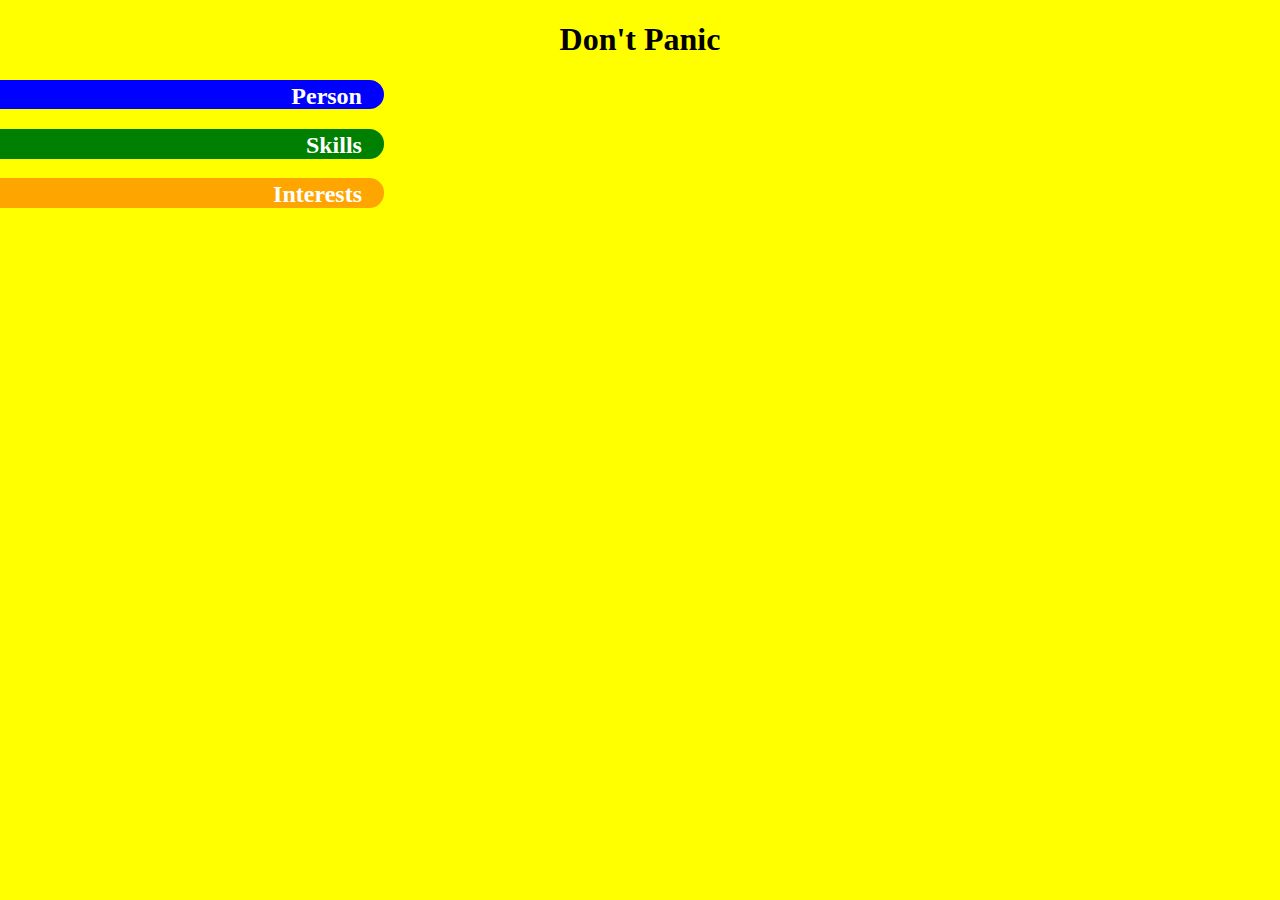
<file: web/index.html>
<!doctype html>
<html>
  <head>
    <meta charset="utf-8"/>
    <title>dvberkel.nl</title>
    <link rel="stylesheet" href="css/dvberkel.nl.css" />
  </head>
  <body>
    <h1>Don't Panic</h1>
    <section class="menu">
      <section class="menu item open">
        <h2>Person</h2>
        <p>Daan van Berkel is a enthusiastic software craftsman with a knack for presenting technical details in a clear and concise manner. Driven by the desire for understanding complex matters Daan is always on the lookout for innovative uses of software </p>
      </section>
      <section class="menu item open">
        <h2>Skills</h2>
        <ul>
          <li>Software Development</li>
          <li>Training</li>
          <li>Consultancy</li>
        </ul>
      </section>
      <section class="menu item open">
        <h2>Interests</h2>
        <ul>
          <li>Mathematics</li>
          <li>Movies</li>
          <li>Comics</li>
        </ul>
      </section>
    </section>
    <script src="js/menu.js"/></script>
  </body>
</html>
</file>
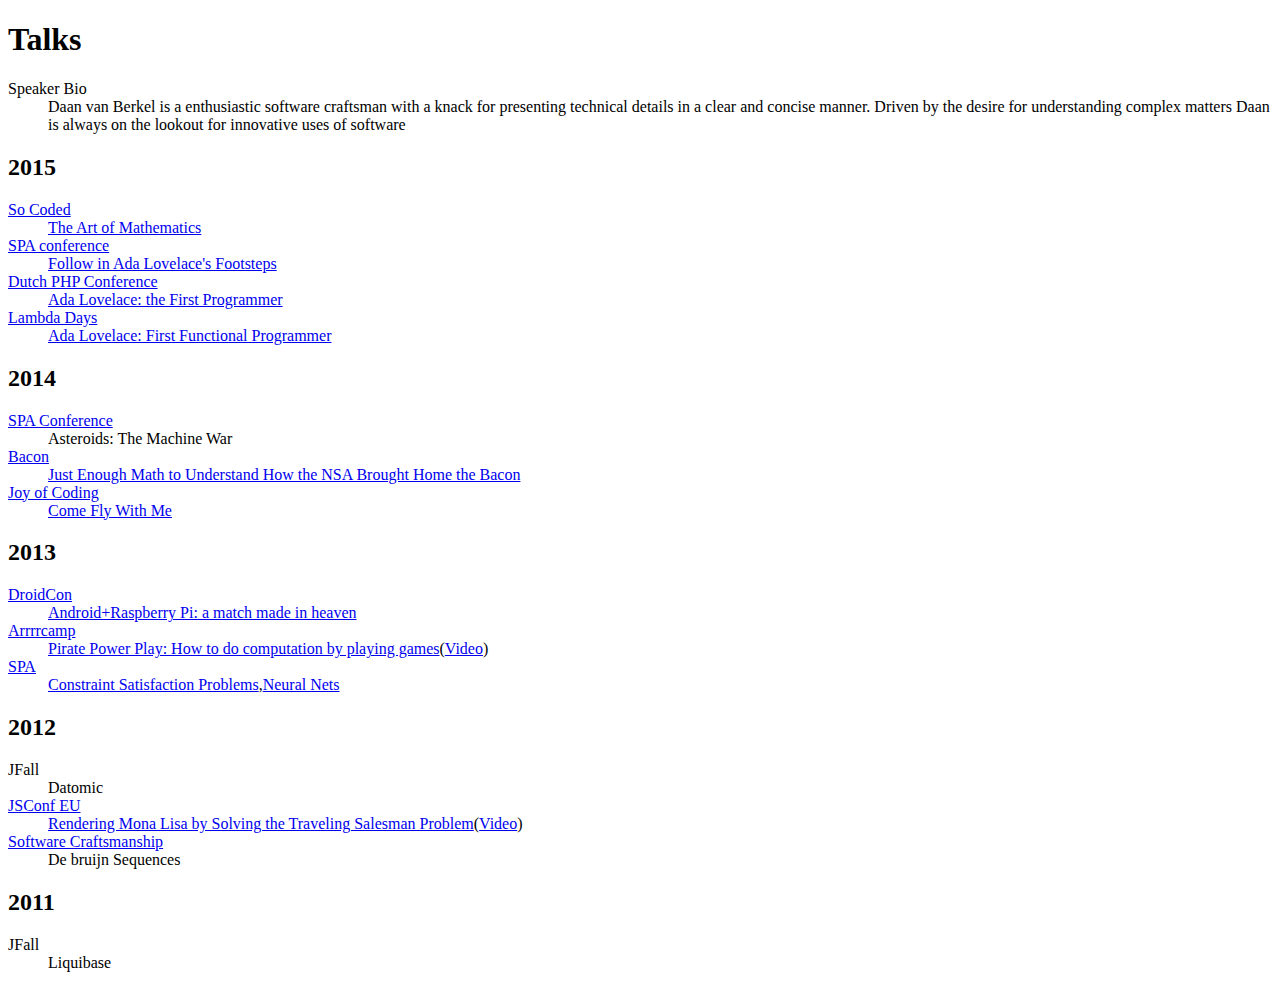
<file: web/talks/index.html>
<!doctype html>
<html>
  <head>
    <title>Talks</title>
  </head>
  <body>
    <h1>Talks</h1>
    <dl>
      <dt>Speaker Bio</dt>
      <dd>
        Daan van Berkel is a enthusiastic software craftsman
        with a knack for presenting technical details in a
        clear and concise manner. Driven by the desire for
        understanding complex matters Daan is always on the
        lookout for innovative uses of software
      <dd>
    </dl>
    <h2>2015</h2>
    <dl>
      <dt><a href="http://2015-info.socoded.com">So Coded</a></dt>
      <dd><a href="http://2015-info.socoded.com/speakers/">The Art of Mathematics</a></dd>
      <dt><a href="http://www.spaconference.org/spa2015/">SPA conference</a></dt>
      <dd><a href="http://www.spaconference.org/spa2015/sessions/session597.html">Follow in Ada Lovelace's Footsteps</a></dd>
      <dt><a href="http://www.phpconference.nl/">Dutch PHP Conference</a></dt>
      <dd><a href="http://www.phpconference.nl/speakers#daan-van-berkel">Ada Lovelace: the First Programmer</a></dd>
      <dt><a href="http://www.lambdadays.org/">Lambda Days</a></dt>
      <dd><a href="http://www.lambdadays.org/lambdadays2015/daan-van-berkel">Ada Lovelace: First Functional Programmer</a></dd>
    </dl>
    <h2>2014</h2>
    <dl>
      <dt><a href="http://www.spaconference.org/spa2014/">SPA Conference</a></dt>
      <dd>Asteroids: The Machine War</dd>
      <dt><a href="http://devslovebacon.com">Bacon</a></dt>
      <dd><a href="http://devslovebacon.com/conferences/bacon-2014/just-enough-math-to-understand-how-the-nsa-brought-home-the-bacon">Just Enough Math to Understand How the NSA Brought Home the Bacon</a></dd>
      <dt><a href="http://joyofcoding.org">Joy of Coding</a></dt>
      <dd><a href="http://joyofcoding.org/sessions/daanvanberkel.html">Come Fly With Me</a></dd>
    <dl>
    <h2>2013</h2>
    <dl>
      <dt><a href="http://www.droidcon.nl">DroidCon</a></dt>
      <dd><a href="http://www.droidcon.nl/speakers">Android+Raspberry Pi: a match made in heaven</a></dd>
      <dt><a href="http://2013.arrrrcamp.be">Arrrrcamp</a></dt>
      <dd><a href="http://2013.arrrrcamp.be/talks#daan-van-berkel">Pirate Power Play: How to do computation by playing games</a>(<a href="http://2013.arrrrcamp.be/videos/daan-van-berkel/pirate-power-play-how-to-do-computation-by-playing-games">Video</a>)</dd>
      <dt><a href="http://www.spaconference.org/spa2013/">SPA</a></dt>
      <dd><a href="http://www.spaconference.org/spa2013/sessions/session485.html">Constraint Satisfaction Problems</a>,<a href="http://www.spaconference.org/spa2013/sessions/session486.html">Neural Nets</a></dd>
    <dl>
    <h2>2012</h2>
    <dl>
      <dt>JFall</dt>
      <dd>Datomic</dd>
      <dt><a href="http://2012.jsconf.eu">JSConf EU</a></dt>
      <dd><a href="http://2013.jsconf.eu/speakers.html">Rendering Mona Lisa by Solving the Traveling Salesman Problem</a>(<a href="http://www.youtube.com/watch?v=eoaHsSmTQ2I">Video</a>)</dd>
      <dt><a href="http://www.codemanship.co.uk/softwarecraftsmanship/">Software Craftsmanship</a></dt>
      <dd>De bruijn Sequences</dd>
    <dl>
    <h2>2011</h2>
    <dl>
      <dt>JFall</dt>
      <dd>Liquibase</dd>
    <dl>
  </body>
</html>
</file>
<file: web/css/dvberkel.nl.css>
body {
  margin: 0;
  padding: 0;
}

h1 {
  text-align: center;
}

/* H2G2 inspired theme */

body {
  background: yellow;
}

.menu.item {
  height: 4ex;
  border-top-right-radius: 2ex;
  border-bottom-right-radius: 2ex;
  transition: width 500ms;
}

.menu.item:nth-child(5n+0) {
  background: purple;
}

.menu.item:nth-child(5n+1) {
  background: blue;
}
.menu.item:nth-child(5n+2) {
  background: green;
}

.menu.item:nth-child(5n+3) {
  background: orange;
}
.menu.item:nth-child(5n+4) {
  background: red;
}

.menu.item.closed {
  width: 30%;
}

.menu.item.closed:hover {
  width: 32%;
}

.menu.item.closed > * {
  display: none;
}

.menu.item.closed > h2 {
  display: block;
}

.menu.item.closed > h2, .menu.item.open > h2 {
  height: 100%;
  color: white;
  text-align: right;
  padding-right: 2ex;
  position:relative;
  top: 50%;
  transform: translateY(-42%);
}

.menu.item.open {
  width: 100%;
}

.menu.item.open > * {
  display: block;
  width: 65%;
  position: relative;
  left: 33%;
}
</file>
